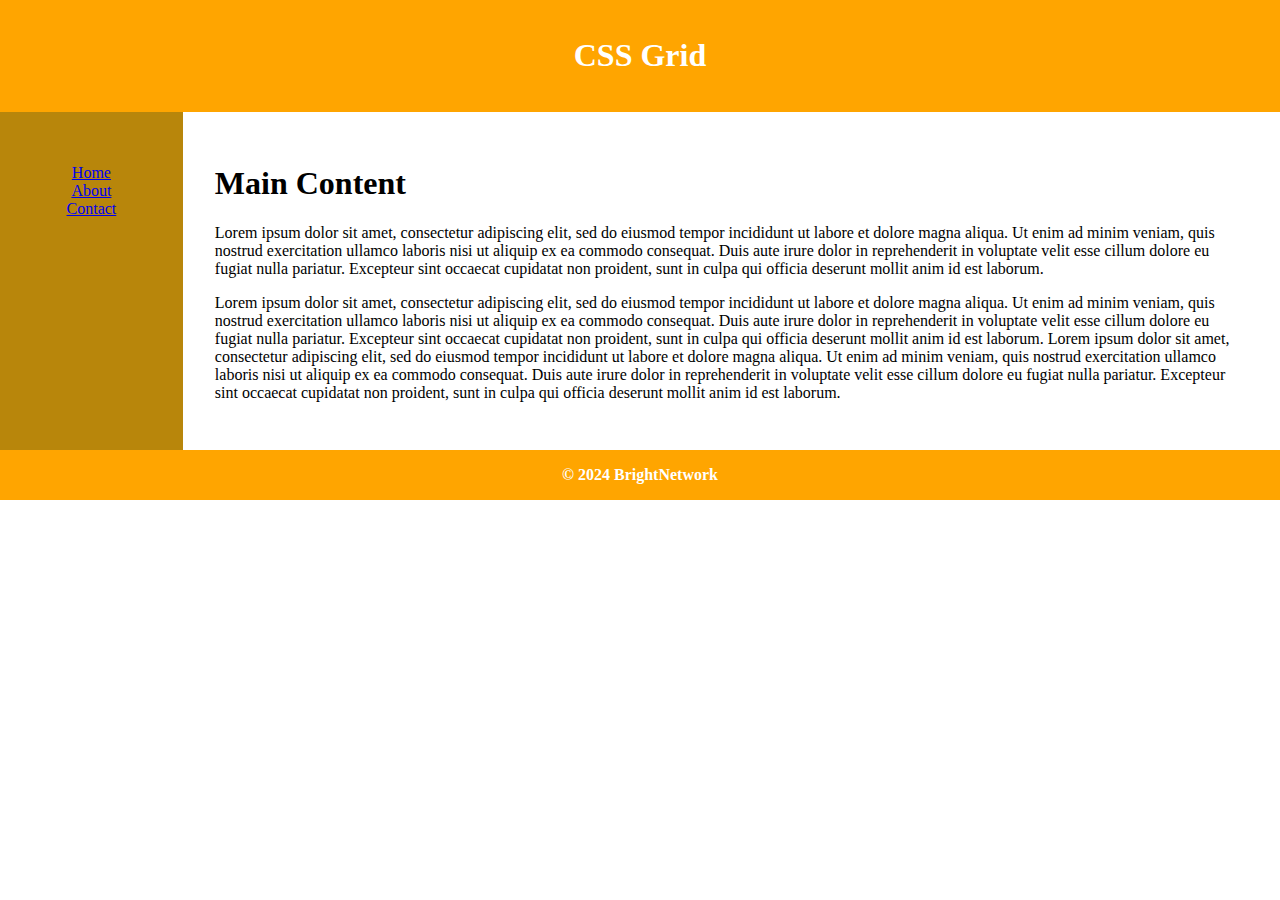
<file: Day_1/Day_4/index.html>
<!DOCTYPE html>
<html lang="en">
<head>
 <meta charset="UTF-8">
 <meta name="viewport" content="width=device-width, initial-scale=1.0">
 <link rel="stylesheet" href="style.css">
 <title>CSS Grid</title>
</head>
<body>
 <div id="grid-container">
 <header>
 <h1>CSS Grid</h1>
 </header>
 <div id="menu">
 <nav>
 <a href="/">Home</a>
 <a href="/">About</a>
 <a href="/">Contact</a>
 </nav>
 </div>
 <section id="main-content">
 <h1>Main Content</h1>
 <p>Lorem ipsum dolor sit amet, consectetur adipiscing elit, sed do eiusmod tempor incididunt ut labore et dolore magna
 aliqua. Ut enim ad minim veniam, quis nostrud exercitation ullamco laboris nisi ut aliquip ex ea commodo consequat. Duis
 aute irure dolor in reprehenderit in voluptate velit esse cillum dolore eu fugiat nulla pariatur. Excepteur sint
 occaecat cupidatat non proident, sunt in culpa qui officia deserunt mollit anim id est laborum.</p>
 <p>Lorem ipsum dolor sit amet, consectetur adipiscing elit, sed do eiusmod tempor incididunt ut labore et dolore magna
 aliqua. Ut enim ad minim veniam, quis nostrud exercitation ullamco laboris nisi ut aliquip ex ea commodo consequat.
 Duis
 aute irure dolor in reprehenderit in voluptate velit esse cillum dolore eu fugiat nulla pariatur. Excepteur sint
 occaecat cupidatat non proident, sunt in culpa qui officia deserunt mollit anim id est laborum. Lorem ipsum dolor sit amet, consectetur adipiscing elit, sed do eiusmod tempor incididunt ut labore et dolore magna
 aliqua. Ut enim ad minim veniam, quis nostrud exercitation ullamco laboris nisi ut aliquip ex ea commodo consequat.
 Duis
 aute irure dolor in reprehenderit in voluptate velit esse cillum dolore eu fugiat nulla pariatur. Excepteur sint
 occaecat cupidatat non proident, sunt in culpa qui officia deserunt mollit anim id est laborum.</p>
 </section>
 <footer>&copy; 2024 BrightNetwork</footer>
 </div>
</body>
</html>
</file>
<file: Day_1/Day_4/style.css>
body {
    margin: 0;
}
header {
    padding: 16px;
    background-color: orange;
    color: #ffffff;
    text-align: center;
    grid-area: header;
}

#menu {
    padding: 32px;
    background-color: darkgoldenrod;
    grid-area: menu;
}

nav{
    margin-top: 20px;
    display: flex;
    align-items: center;
    flex-flow: column;
}

#main-content {
    padding: 32px;
    grid-area: main;
}
footer {
    padding: 16px;
    background-color: orange;
    color: #ffffff;
    font-weight: bold;
    text-align: center;
    grid-area: footer;
}

#grid-container {
    display: grid;
    grid-template-areas:
    "header header"
    "menu main"
    "footer footer"
    ;
    grid-template-columns: 1fr 6fr;
    

}
</file>
